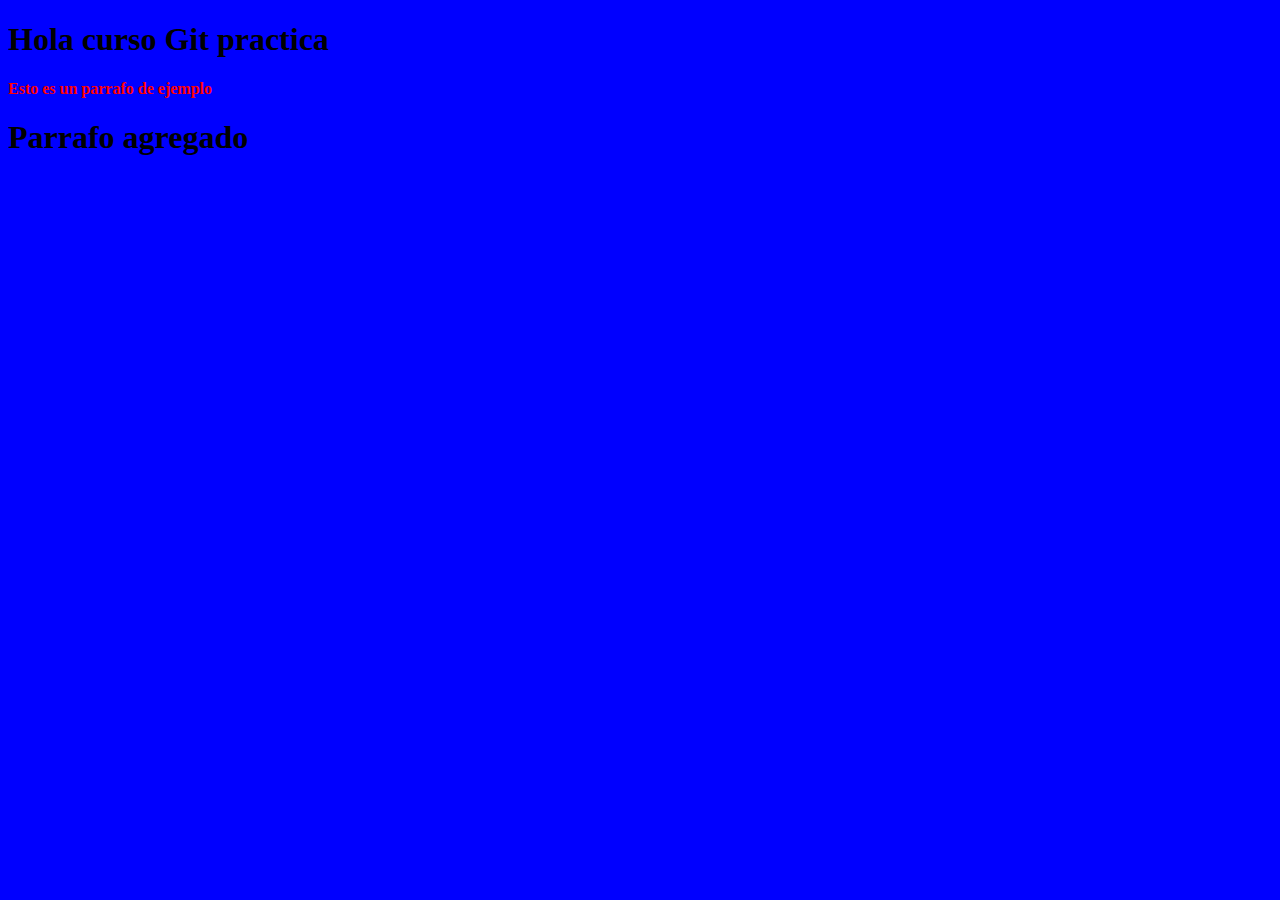
<file: index.html>
<!DOCTYPE html>
<html lang="en" dir="ltr">
  <head>
    <meta charset="utf-8">
    <title></title>
    <link rel="stylesheet" href="css/estilos.css" type="text/css">
  </head>
  <body>

    
<h1>Hola curso Git practica</h1>
<p>Esto es un parrafo de ejemplo</p>
    <h1>Parrafo agregado</h1>
  </body>
</html>
</file>
<file: css/estilos.css>
body{

  background-color: blue;
  font-weight: bold;
  color: red;
}

h1{
  color: black;
}
</file>
